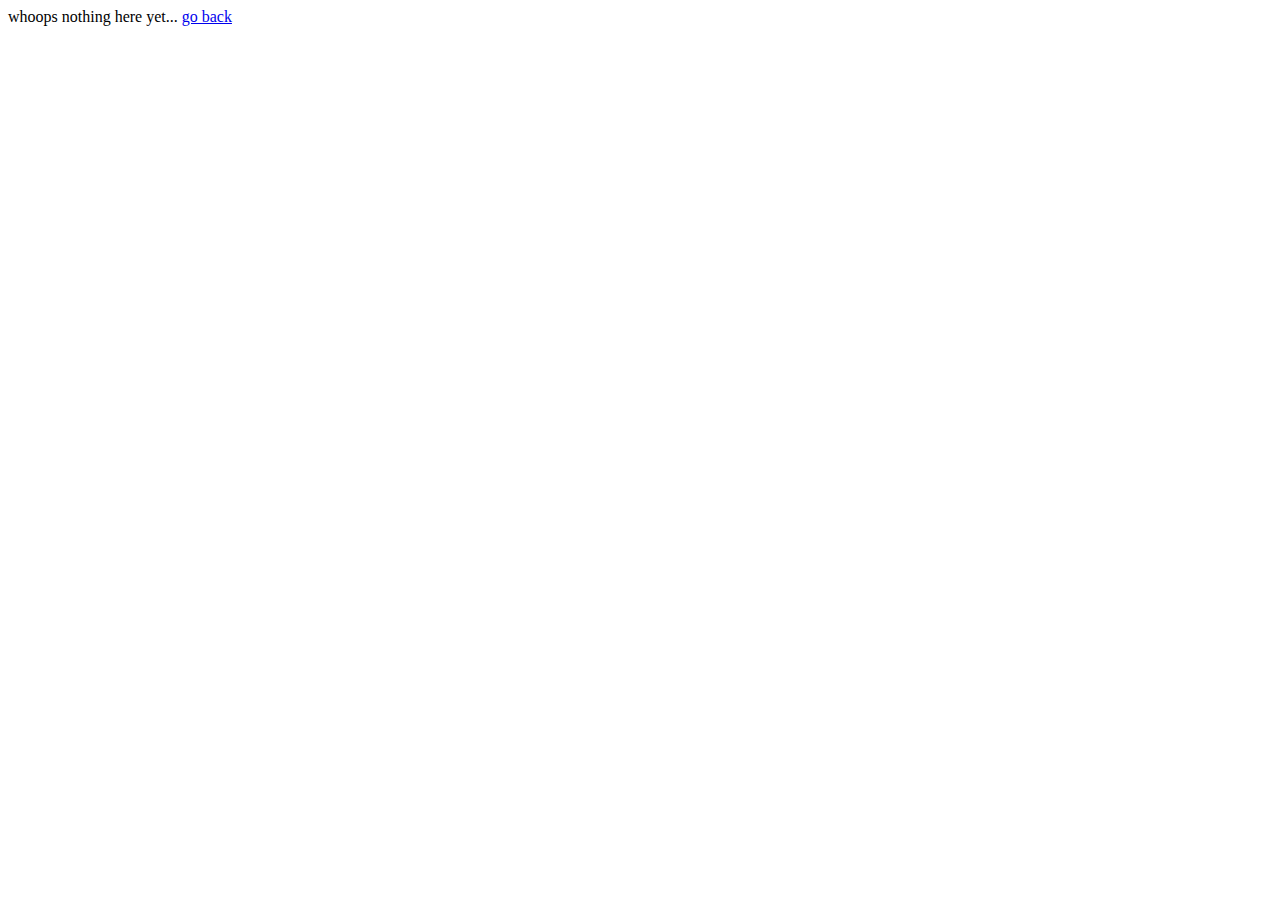
<file: pages/coaches.html>
<!DOCTYPE html>
<html lang="en">
<head>
    <meta charset="UTF-8">
    <meta name="viewport" content="width=device-width, initial-scale=1.0">
    <title>About</title>
</head>
<body>
    whoops nothing here yet...
    <a href="../index.html">go back</a>
</body>
</html>
</file>
